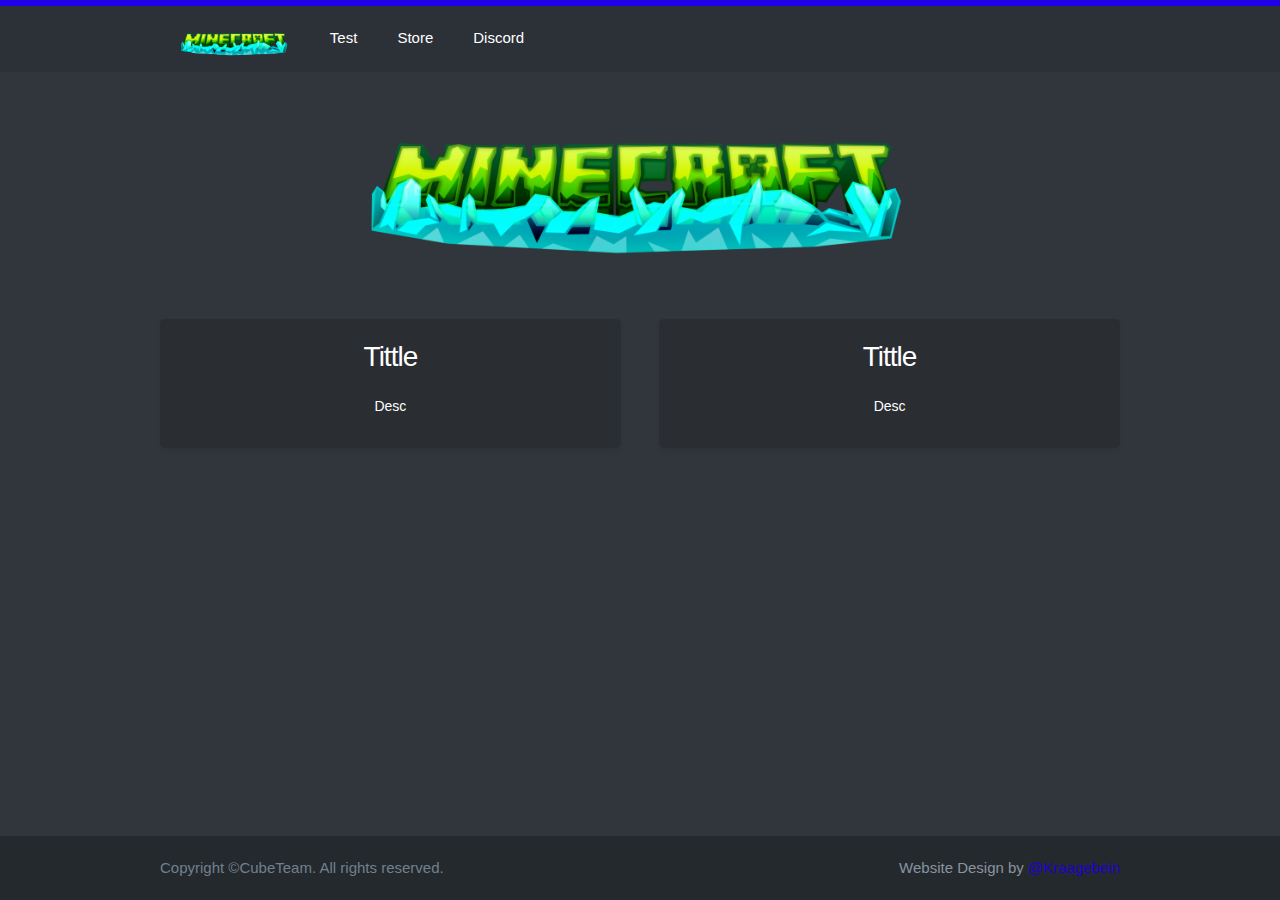
<file: index.html>
<!DOCTYPE html>
<html lang="en">
<head>
	<meta charset="UTF-8">
	<link rel="stylesheet" href="css/style.css">
	<link href="https://maxcdn.bootstrapcdn.com/font-awesome/4.7.0/css/font-awesome.min.css" rel="stylesheet" integrity="sha384-wvfXpqpZZVQGK6TAh5PVlGOfQNHSoD2xbE+QkPxCAFlNEevoEH3Sl0sibVcOQVnN" crossorigin="anonymous">
	<title>CubeTeam | Home</title>
	<link rel="icon" type="image/png" href="./img/Logo.png">
	<meta name="theme-color" content="#ffffff">
</head>
<body>
	<div class="nav">
		<div class="container">
			<div class="nav-left">
				<div class="brand">
				<img src="./img/Logo.png" alt="Atlas Logo" data-pagespeed-url-hash="151624975" onload="pagespeed.CriticalImages.checkImageForCriticality(this);">
				</div>
				<a href="./test">Test</a>
				<a href="https://store.cubeteam.ga/">Store</a>
				<a href="https://discord.cubeteam.ga/">Discord</a>
			</div>
		</div>
	</div>
	<div class="header">
		<div class="container">
			<div class="col-8 offset-2">
				<img src="./img/Logo.png" alt="Atlas logo" data-pagespeed-url-hash="1731911474" onload="pagespeed.CriticalImages.checkImageForCriticality(this);">
				<!-- <h3 class="p-y-2"><font color="white"><i></i></font></h3> -->
			</div>
		</div>
	</div>
	<div class="features">
		<div class="container">
			<div class="col-6">
				<div class="box">
					<h3>Tittle</h3>
					<p>Desc</p>
				</div>
			</div>
			<div class="col-6">
				<div class="box">
					<h3>Tittle</h3>
					<p>Desc</p>
				</div>
			</div>
		</div>
	</div>
	<div class="footer">
		<div class="container">
			<div class="col-6">
				Copyright &copy;CubeTeam. All rights reserved.
			</div>
			<div class="me col-6 t-right">
				Website Design by <a href="https://twitter.com/Kraagebein">@Kraagebein</a>
			</div>
		</div>
	</div>
</body>
</html>
</file>
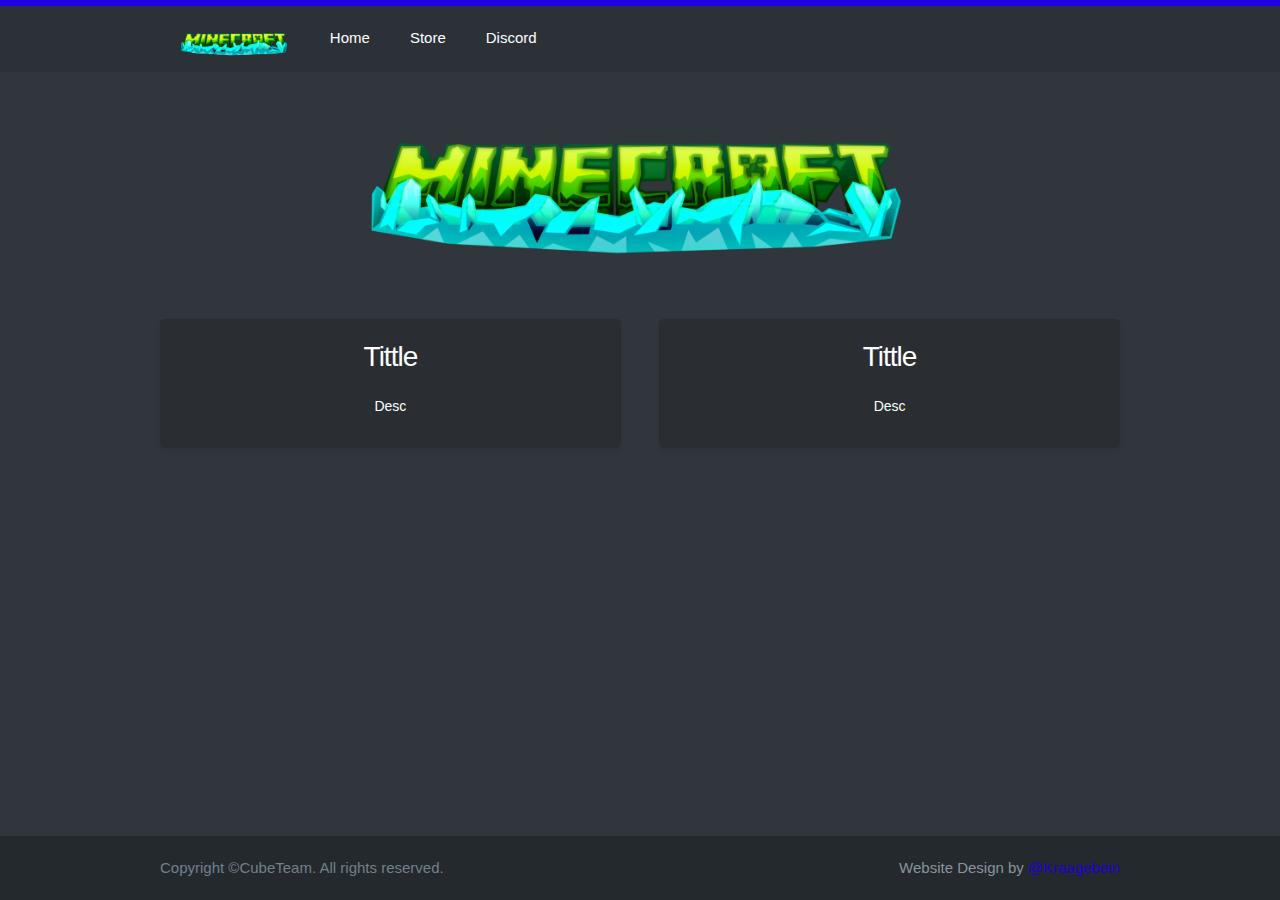
<file: test.html>
<!DOCTYPE html>
<html lang="en">
<head>
	<meta charset="UTF-8">
	<link rel="stylesheet" href="css/style.css">
	<link href="https://maxcdn.bootstrapcdn.com/font-awesome/4.7.0/css/font-awesome.min.css" rel="stylesheet" integrity="sha384-wvfXpqpZZVQGK6TAh5PVlGOfQNHSoD2xbE+QkPxCAFlNEevoEH3Sl0sibVcOQVnN" crossorigin="anonymous">
	<title>CubeTeam | Test</title>
	<link rel="icon" type="image/png" href="./img/Logo.png">
	<meta name="theme-color" content="#ffffff">
</head>
<body>
	<div class="nav">
		<div class="container">
			<div class="nav-left">
				<div class="brand">
				<img src="./img/Logo.png" alt="Atlas Logo" data-pagespeed-url-hash="151624975" onload="pagespeed.CriticalImages.checkImageForCriticality(this);">
				</div>
				<a href="./">Home</a>
				<a href="https://store.cubeteam.ga/">Store</a>
				<a href="https://discord.cubeteam.ga/">Discord</a>
			</div>
		</div>
	</div>
	<div class="header">
		<div class="container">
			<div class="col-8 offset-2">
				<img src="./img/Logo.png" alt="Atlas logo" data-pagespeed-url-hash="1731911474" onload="pagespeed.CriticalImages.checkImageForCriticality(this);">
				<!-- <h3 class="p-y-2"><font color="white"><i></i></font></h3> -->
			</div>
		</div>
	</div>
	<div class="features">
		<div class="container">
			<div class="col-6">
				<div class="box">
					<h3>Tittle</h3>
					<p>Desc</p>
				</div>
			</div>
			<div class="col-6">
				<div class="box">
					<h3>Tittle</h3>
					<p>Desc</p>
				</div>
			</div>
		</div>
	</div>
	<div class="footer">
		<div class="container">
			<div class="col-6">
				Copyright &copy;CubeTeam. All rights reserved.
			</div>
			<div class="me col-6 t-right">
				Website Design by <a href="https://twitter.com/Kraagebein">@Kraagebein</a>
			</div>
		</div>
	</div>
</body>
</html>
</file>
<file: css/style.css>
* {
	margin: 0;
	padding: 0;
}

body {
	height: 100%;
	height: 100vh;
	display: flex;
	flex-direction: column;
	color: #73808c;
	font-size: 1.5rem;
	font-weight: 500;
	font-family: -apple-system, BlinkMacSystemFont, "Segoe UI", Helvetica, Arial, sans-serif, "Apple Color Emoji", "Segoe UI Emoji", "Segoe UI Symbol";
	line-height: 1.6;
	background: #30363C;
	box-sizing: border-box
	-webkit-animation: fadein 1s;
	-moz-animation: fadein 1s;
	-ms-animation: fadein 1s;
	-o-animation: fadein 1s;
	animation: fadein 1s;
}

html {
	font-size: 62.5%;
	position: relative;
	min-height: 100%;
	background: #30363C;
}

img {
	max-width: 100%;
	border: none!important;
}

hr {
	margin: .5rem 0;
	border-width: 0;
	border-top: 1px solid #BBC2CC;
}

.bg-light {
	background: #fff
}

small {
	font-weight: 400;
	letter-spacing: .05rem;
}

h1,
h2,
h3,
h4,
h5,
h6 {
	margin-bottom: 1rem;
	font-weight: 300;
}

h1 {
	font-size: 4.0rem;
	line-height: 1.2;
	letter-spacing: -.1rem;
}

h2 {
	font-size: 3.4rem;
	line-height: 1.25;
	letter-spacing: -.1rem;
}

h3 {
	font-size: 2.8rem;
	line-height: 1.3;
	letter-spacing: -.1rem;
}

h4 {
	font-size: 1.8rem;
	line-height: 1.35;
	letter-spacing: -.08rem;
}

h5 {
	font-size: 2.4rem;
	line-height: 1.5;
	letter-spacing: -.05rem;
}

h6 {
	font-size: 1.8rem;
	line-height: 1.6;
	letter-spacing: 0;
}

p {
	padding-bottom: 1rem;
	font-weight: 400;
	font-size: 1.4rem;
}

a {
	color: #00BCD9;
	cursor: pointer;
	text-decoration: none;
}

ol {
	padding: 24px;
}

code {
	padding: .2rem .5rem;
	margin: .2rem;
	font-size: 90%;
	white-space: nowrap;
	background: #F1F1F1;
	border: 1px solid #E1E1E1;
	border-left: 3px solid #00BCD9;
}

pre>code {
	display: block;
	padding: 1rem 1.5rem;
	white-space: pre;
}

blockquote {
	padding: 1.5rem;
	border: 1px solid #E1E1E1;
	border-left: 3px solid #00BCD9;
	border-radius: 4px;
	margin: .2rem;
}

.t-center {
	text-align: center;
}

.t-justify {
	text-align: justify;
}

.t-left {
	text-align: left;
}

.t-right {
	text-align: right;
}

.container {
	position: relative;
	width: 100%;
	max-width: 960px;
	margin: 0 auto;
	box-sizing: border-box;
}
.container:after, .row:after, .clearfix {
	content: "";
	display: table;
	clear: both;
}
@media (min-width: 400px) {
	.container {
		width: 85%;
		padding: 0;
	}
}

[class*="col-"] {
	min-height: 1px;
	width: 100%;
	float: left;
	box-sizing: border-box;
}

@media (min-width: 780px) {
	.container {
		width: 80%;
	}

	[class*="col-"] {
		margin-left: 4%;
	}

	[class*="col-"]:first-child {
		margin-left: 0;
	}

	.col-1	{ width: 4.66666666667%; }
	.col-2	{ width: 13.3333333333%; }
	.col-3	{ width: 22%;            }
	.col-4	{ width: 30.6666666667%; }
	.col-5	{ width: 39.3333333333%; }
	.col-6	{ width: 48%;            }
	.col-7	{ width: 56.6666666667%; }
	.col-8	{ width: 65.3333333333%; }
	.col-9	{ width: 74.0%;          }
	.col-10	{ width: 82.6666666667%; }
	.col-11	{ width: 91.3333333333%; }
	.col-12	{ width: 100%; margin-left: 0; }

	.col-2:nth-of-type(6n + 1) {
		margin-left: 0;
	}
	.col-3:nth-of-type(4n + 1) {
		margin-left: 0;
	}
	.col-4:nth-of-type(3n + 1) {
		margin-left: 0;
	}
	.col-6:nth-of-type(2n + 1) {
		margin-left: 0;
	}

	.offset-1	{ margin-left: 8.66666666667% !important; }
	.offset-2	{ margin-left: 17.3333333333% !important; }
	.offset-3	{ margin-left: 26% !important; }
	.offset-4	{ margin-left: 34.6666666667% !important; }
	.offset-5	{ margin-left: 43.3333333333% !important; }
	.offset-6	{ margin-left: 52% !important; }
	.offset-7	{ margin-left: 60.6666666667% !important; }
	.offset-8	{ margin-left: 69.3333333333% !important; }
	.offset-9	{ margin-left: 78.0% !important; }
	.offset-10	{ margin-left: 86.6666666667% !important; }
	.offset-11	{ margin-left: 95.3333333333% !important; }
}

.p-t-1{padding-top:1rem}.p-r-1{padding-right:1rem}.p-b-1{padding-bottom:1rem}.p-l-1{padding-left:1rem}.p-x-1{padding-left:1rem;padding-right:1rem}.p-y-1{padding-top:1rem;padding-bottom:1rem}.p-1{padding:1rem}
.p-t-2{padding-top:2rem}.p-r-2{padding-right:2rem}.p-b-2{padding-bottom:2rem}.p-l-2{padding-left:2rem}.p-x-2{padding-left:2rem;padding-right:2rem}.p-y-2{padding-top:2rem;padding-bottom:2rem}.p-2{padding:2rem}
.p-t-3{padding-top:3rem}.p-r-3{padding-right:3rem}.p-b-3{padding-bottom:3rem}.p-l-3{padding-left:3rem}.p-x-3{padding-left:3rem;padding-right:3rem}.p-y-3{padding-top:3rem;padding-bottom:3rem}.p-3{padding:3rem}
.p-t-4{padding-top:4rem}.p-r-4{padding-right:4rem}.p-b-4{padding-bottom:4rem}.p-l-4{padding-left:4rem}.p-x-4{padding-left:4rem;padding-right:4rem}.p-y-4{padding-top:4rem;padding-bottom:4rem}.p-4{padding:4rem}
.p-t-5{padding-top:5rem}.p-r-5{padding-right:5rem}.p-b-5{padding-bottom:5rem}.p-l-5{padding-left:5rem}.p-x-5{padding-left:5rem;padding-right:5rem}.p-y-5{padding-top:5rem;padding-bottom:5rem}.p-5{padding:4rem}

.m-t-1{margin-top:1rem}.m-r-1{margin-right:1rem}.m-b-1{margin-bottom:1rem}.m-l-1{margin-left:1rem}.m-x-1{margin-left:1rem;margin-right:1rem}.m-y-1{margin-top:1rem;margin-bottom:1rem}.m-1{margin:1rem}
.m-t-2{margin-top:2rem}.m-r-2{margin-right:2rem}.m-b-2{margin-bottom:2rem}.m-l-2{margin-left:2rem}.m-x-2{margin-left:2rem;margin-right:2rem}.m-y-2{margin-top:2rem;margin-bottom:2rem}.m-2{margin:2rem}
.m-t-3{margin-top:3rem}.m-r-3{margin-right:3rem}.m-b-3{margin-bottom:3rem}.m-l-3{margin-left:3rem}.m-x-3{margin-left:3rem;margin-right:3rem}.m-y-3{margin-top:3rem;margin-bottom:3rem}.m-3{margin:3rem}
.m-t-4{margin-top:4rem}.m-r-4{margin-right:4rem}.m-b-4{margin-bottom:4rem}.m-l-4{margin-left:4rem}.m-x-4{margin-left:4rem;margin-right:4rem}.m-y-4{margin-top:4rem;margin-bottom:4rem}.m-4{margin:4rem}
.m-t-5{margin-top:5rem}.m-r-5{margin-right:5rem}.m-b-5{margin-bottom:5rem}.m-l-5{margin-left:5rem}.m-x-5{margin-left:5rem;margin-right:5rem}.m-y-5{margin-top:5rem;margin-bottom:5rem}.m-5{margin:4rem}

.border {border: 1px solid #dfe6ec}.border-t {border-top: 1px solid #dfe6ec}.border-b {border-bottom: 1px solid #dfe6ec}.border-l {border-left: 1px solid #dfe6ec}.border-r {border-right: 1px solid #dfe6ec}.br1 {border-radius: .25rem}.br2 {border-radius: .5rem}.br-pill {border-radius: 9999px}.rounded {border-radius: .25rem}.rounded-lg {border-radius: .5rem}.pill {border-radius: 9999px}.border-dark {border-color: #c6d2dd}.border-light {border-color: #f2f5f7}.bw2 {border-width: .2rem}.border-brand {border-color: #00BCD9}.border-danger {border-color: #E23C36}.border-light-overlay {border-color: rgba(255, 255, 255, .5)}.bw1 {border-width: .1rem}.bw2 {border-width: .2rem}.bw3 {border-width: .4rem}.bw4 {border-width: .8rem}

.btn{border-radius:.5rem;position:relative;display:inline-block;padding:1.116rem 2.333rem 1.25rem;font-size:1.4rem;font-weight:600;white-space:nowrap;vertical-align:middle;cursor:pointer;-webkit-appearance:none;-moz-appearance:none;appearance:none;border:none;color:inherit;background-color:#F1F5F8;box-shadow:0 3px 0 0 #DAE1E7;outline:none;box-sizing:border-box}.btn:hover{background-color:#F8FAFC}.btn:active{transform:translate(0,3px);-webkit-transform:translate(0,3px);box-shadow:0 1px 0 0 transparent}.btn:hover,.btn:focus{color:#333;outline:0;text-decoration:none}.btn.block{text-align:center;width:100%}.btn.danger{color:#cb2431;background-color:#fafbfc;background-image:linear-gradient(-180deg,#fafbfc 0%,#eff3f6 90%)}.btn.danger:hover{color:#fff;background-color:#cb2431;background-image:linear-gradient(-180deg,#de4450 0%,#cb2431 90%);border-color:rgba(27,31,35,.5)}.btn.danger:active{color:#fff;background-color:#b5202c;background-image:none;border-color:rgba(27,31,35,.5);box-shadow:inset 0 .15em .3em rgba(27,31,35,.15)}.btn.brand{background-color:#00BCD9;box-shadow:0 3px 0 0 #01ADC8;color:#fff}.btn.brand:hover{background-color:#01CAE9}.btn.blue{background-color:#55acee;box-shadow:0 3px 0 0 #3C93D5;color:#fff}.btn.blue:hover{background-color:#6FC6FF}.btn.green{background-color:#2ecc71;box-shadow:0 3px 0 0 #15B358;color:#fff}.btn.green:hover{background-color:#48E68B}.btn.red{background-color:#e74c3c;box-shadow:0 3px 0 0 #CE3323;color:#fff}.btn.red:hover{background-color:#FF6656}.btn.purple{background-color:#9b59b6;box-shadow:0 3px 0 0 #82409D;color:#fff}.btn.purple:hover{background-color:#B573D0}.btn.orange{background-color:#e67e22;box-shadow:0 3px 0 0 #CD6509;color:#fff}.btn.orange:hover{background-color:#FF983C}.btn.yellow{background-color:#f1c40f;box-shadow:0 3px 0 0 #D8AB00}.btn.yellow:hover{background-color:#FFDE29}

.panel{border-radius:3px;margin-bottom:1rem;box-shadow:0 3px 6px -1px rgba(0,0,0,.08);}.panel-heading{background-color:#24292e;padding:1rem;color:#F8FAFC;border-radius:3px 3px 0 0;}.panel-body{border-radius:0 0 3px 3px;padding:1rem;background:#fff;}

@keyframes fadein {
	from { opacity: 0; }
	to   { opacity: 1; }
}
@-moz-keyframes fadein {
	from { opacity: 0; }
	to   { opacity: 1; }
}
@-webkit-keyframes fadein {
	from { opacity: 0; }
	to   { opacity: 1; }
}
@-ms-keyframes fadein {
	from { opacity: 0; }
	to   { opacity: 1; }
}
@-o-keyframes fadein {
	from { opacity: 0; }
	to   { opacity: 1; }
}


.nav {
	-ms-flex-align: stretch;
	align-items: stretch;
	background: #2B3137;
	color: #fff;
	border-top: 6px solid #2000e5;
}
.nav .container {
	display: -ms-flexbox;
	display: flex;
}
.nav .brand, .nav a {
	text-decoration: none;
	display: -ms-flexbox;
	display: flex;
	-ms-flex-align: center;
	align-items: center;
	padding: 2rem;
	white-space: nowrap;
}
.nav .brand, .nav a {
	color: #fff;
	border-bottom: 2px solid transparent;
	transition: all 200ms ease;
}
.nav a:hover {
	border-bottom: 2px solid #3200fd;
}
.nav a.active {
	color: #2196F3;
	font-weight: 600;
}
.nav .brand {
	padding-top: 0;
	padding-bottom: 0;
}
.nav img {
	padding-top: 1rem;
	max-height: 4rem;
}

.nav-right, .nav-left, .nav-center {display: -ms-flexbox;display: flex;-ms-flex: 1;flex: 1;}
.nav-left {-ms-flex-pack: start;justify-content: flex-start;}
.nav-center {-ms-flex-pack: center;justify-content: center;}
.nav-right {-ms-flex-pack: end;justify-content: flex-end;}

@media (max-width: 960px) {
	.nav-right, .nav-left, .nav-center {
		-ms-flex-wrap: wrap;
		flex-wrap: wrap;
		-ms-flex-pack: center;
		justify-content: center;
	}
}

.submenu {
/*	background: #24292e;*/
	color: #fff;
	background-color: #1d00d1;
	background-image: url("data:image/svg+xml,%3Csvg xmlns='http://www.w3.org/2000/svg' width='100' height='100' viewBox='0 0 100 100'%3E%3Cg fill-rule='evenodd'%3E%3Cg fill='%23fefeff' fill-opacity='0.16'%3E%3Cpath opacity='.5' d='M96 [base64] 0v-9h-9v9h9zm-10 0v-9h-9v9h9zm-10 0v-9h-9v9h9zm-10 0v-9h-9v9h9zm-10 0v-9h-9v9h9zm-10 0v-9h-9v9h9zm-10 0v-9h-9v9h9zm-10 0v-9h-9v9h9zm-9-10h9v-9h-9v9zm10 0h9v-9h-9v9zm10 0h9v-9h-9v9zm10 0h9v-9h-9v9zm10 0h9v-9h-9v9zm10 0h9v-9h-9v9zm10 0h9v-9h-9v9zm10 0h9v-9h-9v9zm9-10v-9h-9v9h9zm-10 0v-9h-9v9h9zm-10 0v-9h-9v9h9zm-10 0v-9h-9v9h9zm-10 0v-9h-9v9h9zm-10 0v-9h-9v9h9zm-10 0v-9h-9v9h9zm-10 0v-9h-9v9h9zm-9-10h9v-9h-9v9zm10 0h9v-9h-9v9zm10 0h9v-9h-9v9zm10 0h9v-9h-9v9zm10 0h9v-9h-9v9zm10 0h9v-9h-9v9zm10 0h9v-9h-9v9zm10 0h9v-9h-9v9zm9-10v-9h-9v9h9zm-10 0v-9h-9v9h9zm-10 0v-9h-9v9h9zm-10 0v-9h-9v9h9zm-10 0v-9h-9v9h9zm-10 0v-9h-9v9h9zm-10 0v-9h-9v9h9zm-10 0v-9h-9v9h9zm-9-10h9v-9h-9v9zm10 0h9v-9h-9v9zm10 0h9v-9h-9v9zm10 0h9v-9h-9v9zm10 0h9v-9h-9v9zm10 0h9v-9h-9v9zm10 0h9v-9h-9v9zm10 0h9v-9h-9v9zm9-10v-9h-9v9h9zm-10 0v-9h-9v9h9zm-10 0v-9h-9v9h9zm-10 0v-9h-9v9h9zm-10 0v-9h-9v9h9zm-10 0v-9h-9v9h9zm-10 0v-9h-9v9h9zm-10 0v-9h-9v9h9zm-9-10h9v-9h-9v9zm10 0h9v-9h-9v9zm10 0h9v-9h-9v9zm10 0h9v-9h-9v9zm10 0h9v-9h-9v9zm10 0h9v-9h-9v9zm10 0h9v-9h-9v9zm10 0h9v-9h-9v9z'/%3E%3Cpath d='M6 5V0H5v5H0v1h5v94h1V6h94V5H6z'/%3E%3C/g%3E%3C/g%3E%3C/svg%3E");
}

/*
	Forms
 */
label {
	font-weight: 400;
	display: block;
	margin-bottom: 1rem;
}
input, textarea {
	width: 100%;
	background-color: #24292e;
	border: 1px solid transparent;
	padding: 1.6rem;
	color: #fff;
	border-radius: .5rem;
	box-sizing: border-box;
}
input:focus, textarea:focus {
	border-radius: .5rem;
	outline: none;
	border: 1px solid #2000e5;
}
button {
	background: #24292e;
	color: #73808c;
	padding: 1.3rem 4rem;
	border-radius: .5rem;
	border: 1px solid transparent;
	cursor: pointer;
	transition: all 200ms ease-in-out;
}
button:focus,
button:hover {
	outline: none;
	background: #1d00d1;
	color: #fff;
}

.box {
	background: #fff;
	padding: 2rem;
	border-radius: .5rem;
	margin-bottom: 2rem;
	box-shadow: 0 3px 6px -1px rgba(0,0,0,.08);
}
/*
	Home header
 */
.header {
	text-align: center;
	padding: 2rem;
}
.header img {
	max-height: 20rem;
}
/*
	Home cards
 */
.features {
	text-align: center;
	color: #fff;
}
.features .box {
	background: #2a2e33;
}
.features i {
	font-size: 7rem;
	color: #1d00d1;
	margin-bottom: 2rem;
}
.features h3 {
	margin-bottom: 2rem;
}
/*
	
 */
.contact-info a {
	color: #1d00d1;
	position: relative;
}
.contact-info a:after {
	content: "";
	bottom: 0;
	left: 0;
	right: 0;
	background: rgba(230,126,34,.3);
	position: absolute;
	height: 0px;
	transition: all 200ms ease;
}
.contact-info a:hover:after {
	height: 5px;
}
/*
	Footer
 */
.footer {
	margin-top: auto;
	background: #24292e;
	border-top: #192128;
	padding: 2rem;
}
.footer .me {
	color: #89949E;
}
.footer .me a {
	color: #1d00d1;
	position: relative;
}
.footer .me a:hover {
	color: rgba(230,126,34,1);
}
.footer .me a:after {
	content: "";
	bottom: 0;
	left: 0;
	right: 0;
	background: rgba(230,126,34,.3);
	position: absolute;
	height: 0px;
	transition: all 200ms ease;
}
.footer .me a:hover:after {
	height: 5px;
}
/*
	Partner
 */
.partner {
	display: -webkit-box;
	display: -moz-box;
	display: -ms-flexbox;
	display: -webkit-flex;
	display: flex;
	margin-bottom: 2rem;
}
.partner .image {
	background: #24292e;
	padding: 0 2rem;
	display: -webkit-box;
	display: -moz-box;
	display: -ms-flexbox;
	display: -webkit-flex;
	display: flex;
	align-items: center;
	justify-content: center;
}
</file>
